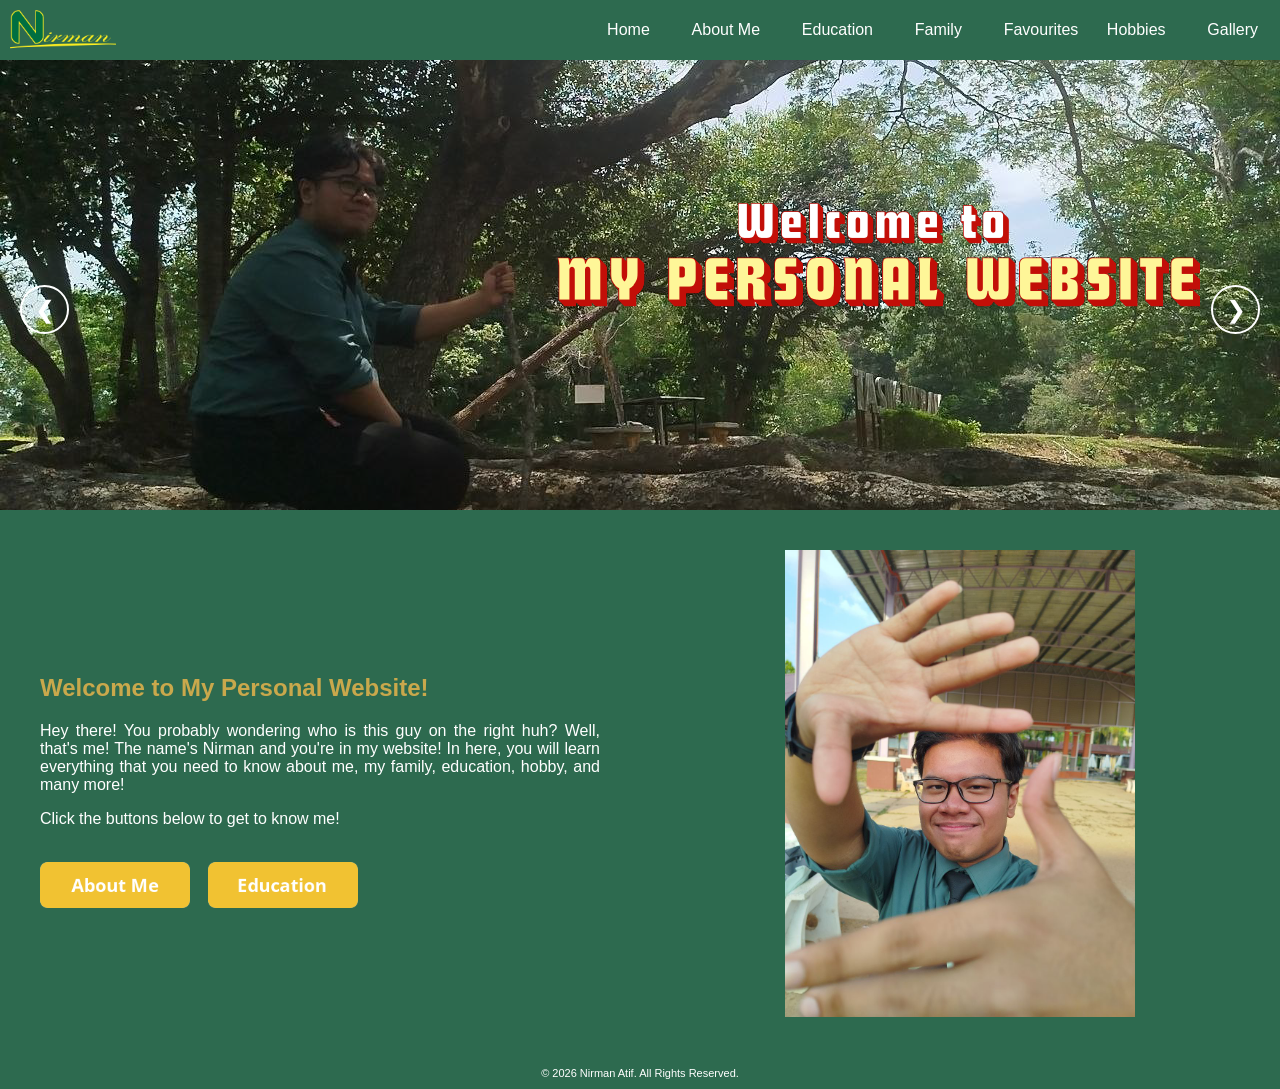
<file: A1 254/index.html>
<!DOCTYPE html PUBLIC "-//W3C//DTD XHTML 1.0 Transitional//EN"
  "http://www.w3.org/TR/xhtml1/DTD/xhtml1-transitional.dtd">
<html xmlns="http://www.w3.org/1999/xhtml" lang="en">

<head>
  <meta http-equiv="Content-Type" content="text/html; charset=UTF-8" />
  <meta name="keywords" content="Nirman Atif, personal website, student, UiTM" />
  <meta name="description" content="Personal website of Nirman Atif" />
  <meta name="author" content="Nirman Atif" />
  <title>Nirman Atif Website</title>
 <link rel="stylesheet" type="text/css" href="css/style.css"/>
</head>

<body>
 <table width="100%" border="0" cellpadding="10" cellspacing="0" class="header">
    <tr>
      <td><a href="index.html"><img src="images/logo.png" height="40"/></a></td>
      <td align="right">
        <a class="navlink" href="index.html">Home</a> &nbsp;&nbsp;
        <a class="navlink" href="about.html">About Me</a> &nbsp;&nbsp;
        <a class="navlink" href="education.html">Education</a> &nbsp;&nbsp;
        <a class="navlink" href="family.html">Family</a> &nbsp;&nbsp;
        <a class="navlink" href="favourites.html">Favourites</a>
        <a class="navlink" href="hobbies.html">Hobbies</a> &nbsp;&nbsp;
        <a class="navlink" href="gallery.html">Gallery</a>
      </td>
    </tr>
  </table>

 <table width="100%" border="0" cellpadding="0" cellspacing="0">
  <tr>
    <td style="position: relative;">
      <img id="slider-bottom" src="images/Banner2.png" width="100%" height="450" style="object-fit: cover; object-position: center top; display: block;" />

      <img id="slider" src="images/Banner.png" width="100%" height="450" style="object-fit: cover; object-position: center center; display: block; position: absolute; top: 0; left: 0; transition: opacity 0.8s ease;" />

     <a onclick="changeSlide(-1)" style="position: absolute; left: 20px; top: 50%; cursor: pointer; font-size: 24px; color: white; border: 2px solid white; border-radius: 50%; width: 45px; height: 45px; display: flex; align-items: center; justify-content: center;">&#10094;</a>

<a onclick="changeSlide(1)" style="position: absolute; right: 20px; top: 50%; cursor: pointer; font-size: 24px; color: white; border: 2px solid white; border-radius: 50%; width: 45px; height: 45px; display: flex; align-items: center; justify-content: center;">&#10095;</a>
    </td>
  </tr>
</table>


 <table width="100%" border="0" cellpadding="40" cellspacing="0" class="welcome">
    <tr>
      <td width="50%" valign="middle">
        <div class="welcome-animate" id="welcome-section">
        <h2>Welcome to My Personal Website!</h2>
        <p>Hey there! You probably wondering who is this guy on the right huh? Well, that's me! The name's Nirman and you're in my website! In here, you will learn everything that you need to know about me, my family, education, hobby, and many more!</p>

<p>Click the buttons below to get to know me!</p>
        <br>
       <a href="about.html"><img src="images/aboutBT.png" width="150"/></a>
&nbsp;&nbsp;
	<a href="education.html"><img src="images/eduBT.png" width="150"/></a>
        </div>
      </td>
      <td width="50%" valign="middle" align="center">
        <img class="welcome-animate" src="images/nirclose.jpg" width="350"/>
      </td>
    </tr>
  </table>

  <table width="100%" border="0" cellpadding="10" cellspacing="0" class="footer">
    <tr>
      <td align="center" style="font-size: 11px; color: #999999;">
        &copy; 2026 Nirman Atif. All Rights Reserved.
      </td>
    </tr>
  </table>
<script type="text/javascript" src="js/script.js"></script>
</body>

</html>
</file>
<file: A1 254/css/style.css>
body {
  font-family: Arial, sans-serif;
  background-color: #fdf3d0;
  color: #111111;
  margin: 0;
  padding: 0;
}

p {
  text-align: justify;
}

a {
  text-decoration: none;
  color: black;
  cursor: pointer;
}

.navlink {
  display: inline-block;
  padding: 8px 12px;
  background-image: linear-gradient(currentColor, currentColor);
  background-position: 0 100%;
  background-repeat: no-repeat;
  background-size: 0% 1px;
  transition: background-size 0.3s ease;
}

.navlink:hover {
  background-size: 100% 1px;
  color: #c9a84c;
}

.navlink {
  color: #ffffff;
}

.header {
  background-color: #2d6a4f;
}

#slider {
  transition: opacity 0.5s ease;
}

.welcome {
  background-color: #2d6a4f;
}

.welcome td {
  color: #ffffff;
}

.welcome h2 {
  color: #c9a84c;
}

.welcome-animate {
  opacity: 0;
  transform: translateY(30px);
  transition: opacity 0.8s ease, transform 0.8s ease;
}

.welcome-animate.visible {
  opacity: 1;
  transform: translateY(0);
}
 
.footer {
  background-color: #2d6a4f;
}
 
.footer td {
  color: #ffffff !important;
}
 

h2 {
  color: #1a472a;
}
 
.timeline-content {
  opacity: 0;
  transition: opacity 0.8s ease;
}

.timeline-content.visible {
  opacity: 1;
}

.overlay {
  display: none;
  position: fixed;
  top: 0;
  left: 0;
  width: 100%;
  height: 100%;
  background-color: rgba(0,0,0,0.8);
  z-index: 999;
  text-align: center;
}

.overlay img {
  max-width: 90%;
  max-height: 90%;
  margin-top: 5%;
}

.overlay:target {
  display: block;
}

.close-btn {
  position: fixed;
  top: 20px;
  right: 30px;
  font-size: 30px;
  color: white;
  text-decoration: none;
  cursor: pointer;
}

.song-info {
  text-align: center;
  max-width: 600px;
  margin: 0 auto;
}

.learnmore {
  color: #ffffff;
  font-weight: bold;
  display: inline-block;
  padding-bottom: 2px;
  background-image: linear-gradient(currentColor, currentColor);
  background-position: 0 100%;
  background-repeat: no-repeat;
  background-size: 0% 1px;
  transition: background-size 0.3s ease;
}
 
.learnmore:hover {
  background-size: 100% 1px;
  color: #c9a84c;
}
</file>
